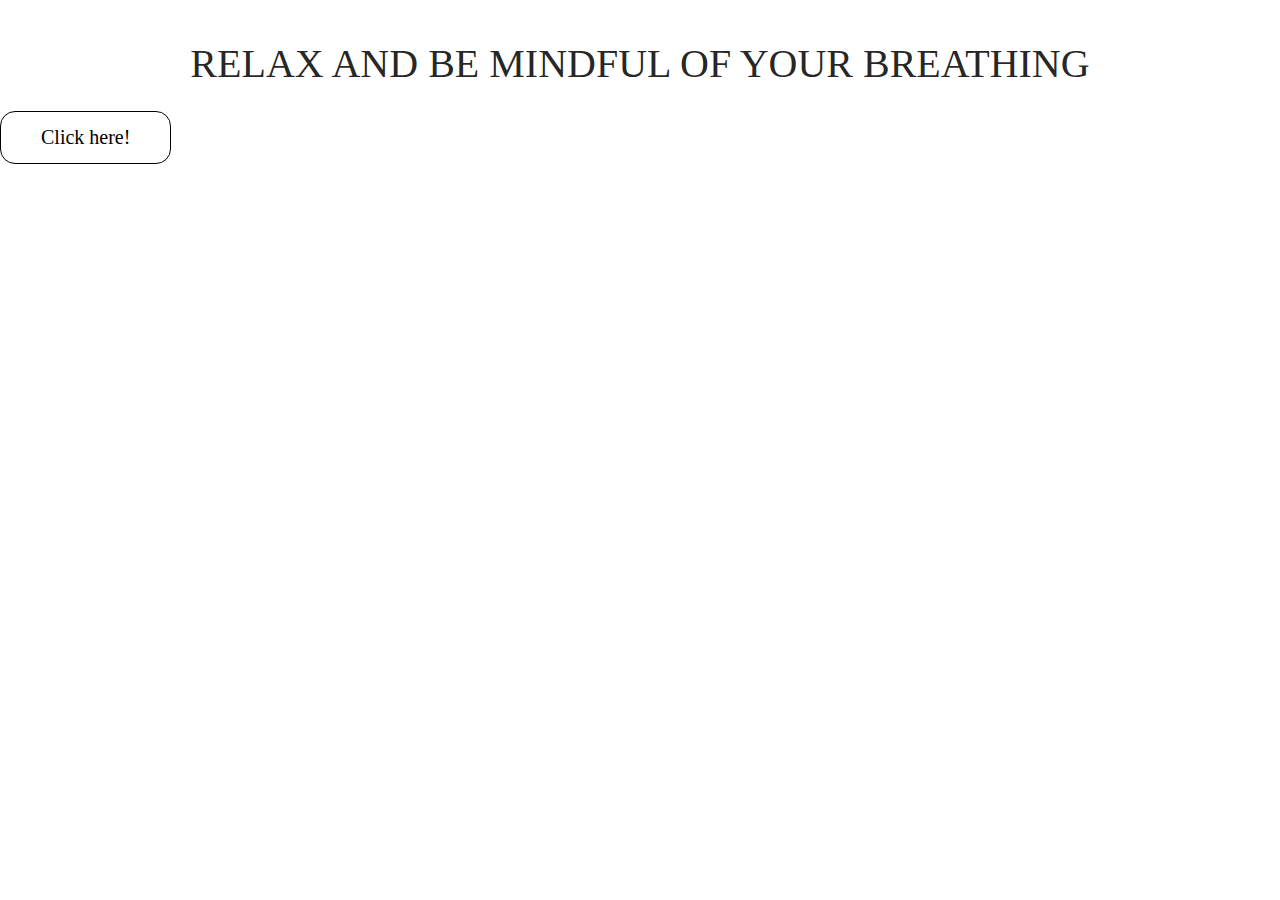
<file: parallax-template/page3.html>
<!DOCTYPE html>
<html lang="en">
<link href="css/page3.demoday.css" type="text/css" rel="stylesheet" media="screen,projection" />
    
<head>
    <title>Take a Breath</title>
    <link href="https://fonts.googleapcmis.com/icon?family=Material+Icons" rel="stylesheet">
    <link href="css/materialize.css" type="text/css" rel="stylesheet" media="screen,projection" />
    <link href="css/style.css" type="text/css" rel="stylesheet" media="screen,projection" />
    <link href="css/page3.demoday.css" type="text/css" rel="stylesheet" />
</head>

<body>
    <h1 class="center cursive">RELAX AND BE MINDFUL OF YOUR BREATHING</h1>
    <button class="button">Click here!</button>
  


</body>
</html>
</file>
<file: parallax-template/css/page3.demoday.css>
.cursive{
    font-family: cursive;
    font-size: 40px;
}

.button {
    background-color: rgba(255, 255, 255, 0.918);
    font-size: 20px;
    padding: 14px 40px;
    font-family: cursive;
    border-radius: 15px;
    border: 1.5px solid rgb(0, 0, 0);
    float: left;
    text-align: center;
}

.button:hover {
    box-shadow: 0 12px 16px 0 rgba(0,0,0,0.24), 0 17px 50px 0 rgba(0,0,0,0.19);
}
</file>
<file: parallax-template/css/style.css>
/* Custom Stylesheet */
/**
 * Use this file to override Materialize files so you can update
 * the core Materialize files in the future
 *
 * Made By MaterializeCSS.com
 */

nav ul a,
nav .brand-logo {
  color: #444;
  font-family: cursive
}

p {
  line-height: 2rem;
 font-family: cursive
}

.sidenav-trigger {
  color: #6e778f;
  font-family: cursive
  
}

.parallax-container {
  min-height: 380px;
  line-height: 0;
  height: auto;
  color: rgba(255,255,255,.9);
  font-family: cursive
}
  .parallax-container .section {
    width: 100%;
    font-family: cursive
  }

@media only screen and (max-width : 992px) {
  .parallax-container .section {
    position: absolute;
    top: 40%;
  }
  #index-banner .section {
    top: 10%;
  }
}
    .page-footer {
        background-color: rgb(27, 78, 145);
        font-family: cursive
    }

@media only screen and (max-width : 600px) {
  #index-banner .section {
    top: 0;
  }
}
.icon-block {
  padding: 0 15px;
}
.icon-block .material-icons {
  font-size: inherit;
}

footer.page-footer {
  margin: 0;
}
</file>
